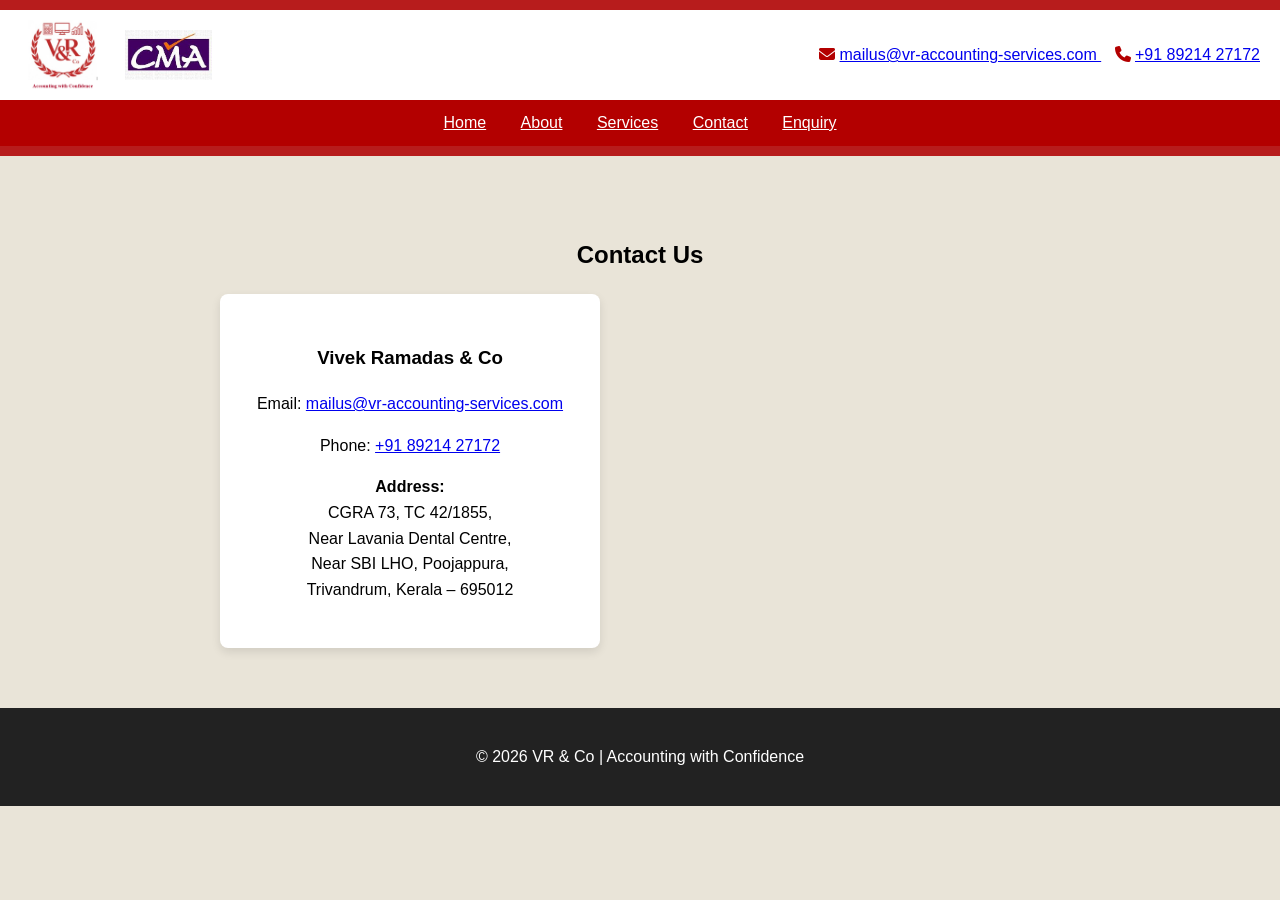
<file: contact.html>
<!DOCTYPE html>
<html lang="en">
<head>
<meta charset="UTF-8">
<title>Contact - VR & Co</title>

<link rel="stylesheet" href="styles.css">
<link rel="stylesheet" href="https://cdnjs.cloudflare.com/ajax/libs/font-awesome/6.5.0/css/all.min.css">

</head>

<body>

<header>

<div style="background:#fff; padding:10px 20px; display:flex; justify-content:space-between; align-items:center;">

<div style="display:flex; align-items:center; gap:20px;">
<img src="logo.jpeg" style="height:70px;">
<img src="cma.jpg" style="height:50px;">
</div>

<div style="color:#b30000;">
<i class="fas fa-envelope"></i>
<a href="mailto:mailus@vr-accounting-services.com"
onclick="window.open('https://mail.google.com/mail/?view=cm&fs=1&to=mailus@vr-accounting-services.com','_blank')">
mailus@vr-accounting-services.com
</a>

&nbsp;&nbsp;

<i class="fas fa-phone"></i>
<a href="tel:+918921427172">+91 89214 27172</a>
</div>

</div>

<div style="background:#b30000; padding:10px; text-align:center;">
<a href="index.html" style="color:white; margin:0 15px;">Home</a>
<a href="index.html#about" style="color:white; margin:0 15px;">About</a>
<a href="index.html#services" style="color:white; margin:0 15px;">Services</a>
<a href="contact.html" style="color:white; margin:0 15px;">Contact</a>
<a href="enquiry.html" style="color:white; margin:0 15px;">Enquiry</a>
</div>

</header>


<section class="contact">

<h1>Contact Us</h1>

<div class="contact-container">

<div class="contact-card">

<h3>Vivek Ramadas & Co</h3>

<p>Email:
<a href="mailto:mailus@vr-accounting-services.com"
onclick="window.open('https://mail.google.com/mail/?view=cm&fs=1&to=mailus@vr-accounting-services.com','_blank')">
mailus@vr-accounting-services.com
</a>
</p>

<p>Phone:
<a href="tel:+918921427172">+91 89214 27172</a>
</p>

<p>
<strong>Address:</strong><br>
CGRA 73, TC 42/1855,<br>
Near Lavania Dental Centre,<br>
Near SBI LHO, Poojappura,<br>
Trivandrum, Kerala – 695012
</p>

</div>

<div class="map">
<iframe width="100%" height="320" style="border:0"
src="https://www.google.com/maps?q=8.49747,76.98144&output=embed">
</iframe>
</div>

</div>

</section>


<footer>
<p>© 2026 VR & Co | Accounting with Confidence</p>
</footer>

</body>
</html>
</file>
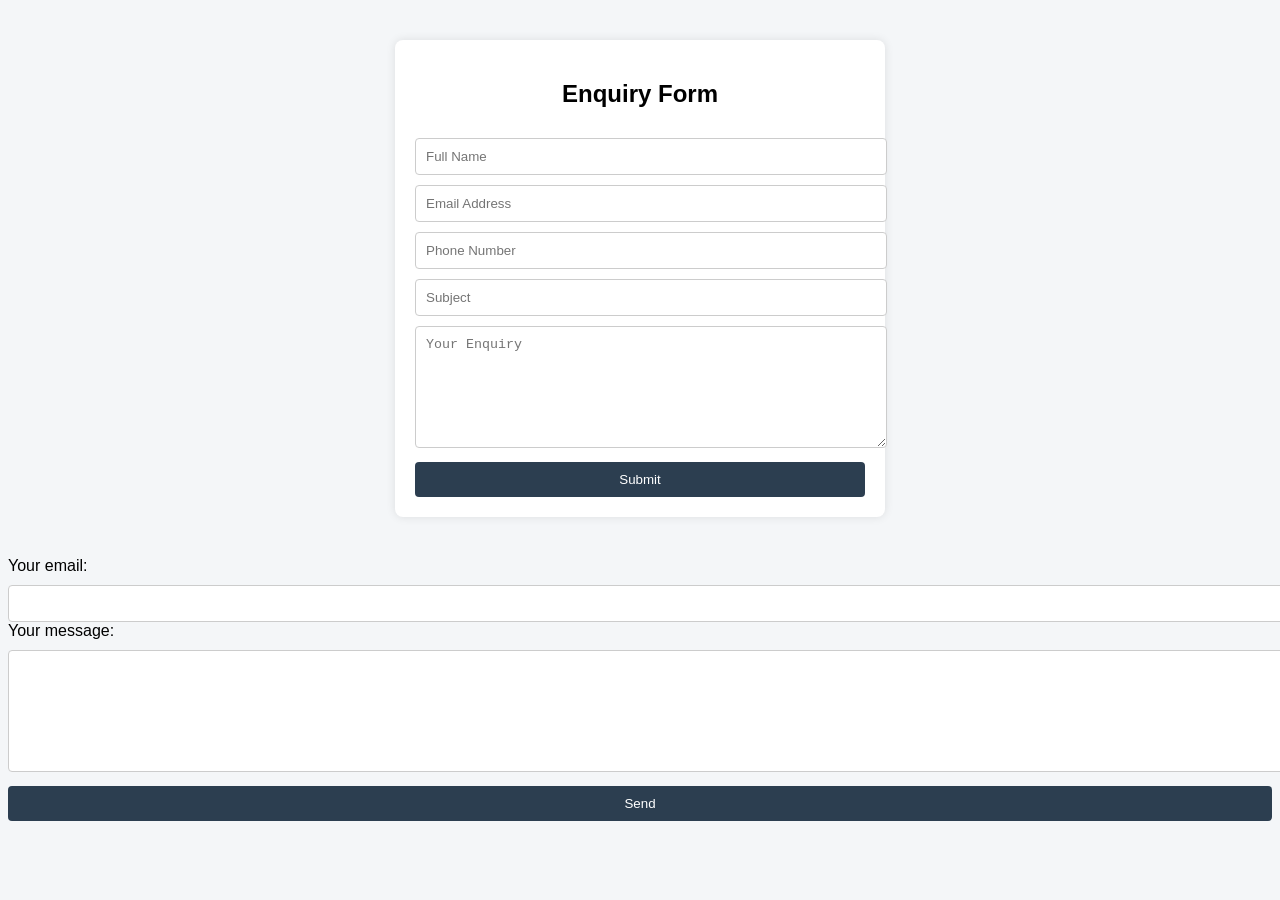
<file: enquiry.html>
<!DOCTYPE html>
<html lang="en">
<head>
    <meta charset="UTF-8">
    <meta name="viewport" content="width=device-width, initial-scale=1.0">
    <title>VR Accounting Services - Enquiry</title>

    <!-- Google reCAPTCHA -->
    <script src="https://www.google.com/recaptcha/api.js" async defer></script>

    <style>
        body {
            font-family: Arial, sans-serif;
            background-color: #f4f6f8;
        }

        .container {
            width: 450px;
            margin: 40px auto;
            padding: 20px;
            background: #ffffff;
            border-radius: 8px;
            box-shadow: 0 0 10px rgba(0,0,0,0.1);
        }

        h2 {
            text-align: center;
        }

        input, textarea, button {
            width: 100%;
            padding: 10px;
            margin-top: 10px;
            border-radius: 4px;
            border: 1px solid #ccc;
        }

        textarea {
            resize: vertical;
            height: 100px;
        }

        button {
            background-color: #2c3e50;
            color: white;
            border: none;
            cursor: pointer;
        }

        button:hover {
            background-color: #1a252f;
        }

        .error {
            color: red;
            margin-top: 10px;
        }
    </style>
</head>

<body>

<div class="container">
    <h2>Enquiry Form</h2>

    <form id="enquiryForm" onsubmit="return validateForm()">
        <input type="text" id="name" placeholder="Full Name" required>
        <input type="email" id="email" placeholder="Email Address" required>
        <input type="tel" id="phone" placeholder="Phone Number" required pattern="[0-9]{10}">
        <input type="text" id="subject" placeholder="Subject" required>
        <textarea id="enquiry" placeholder="Your Enquiry" required></textarea>

        <!-- reCAPTCHA -->
        <div class="g-recaptcha" data-sitekey="YOUR_SITE_KEY_HERE"></div>

        <div id="error"></div>

        <button type="submit">Submit</button>
    </form>
</div>

<script>
function validateForm() {
    const captchaResponse = grecaptcha.getResponse();
    const errorDiv = document.getElementById("error");

    if (captchaResponse.length === 0) {
        errorDiv.innerHTML = "Please complete the CAPTCHA verification.";
        return false;
    }

    errorDiv.innerHTML = "";
    return true;
}
</script>
<!-- modify this form HTML and place wherever you want your form -->
<form
  action="https://formspree.io/f/xqeneyol"
  method="POST"
>
  <label>
    Your email:
    <input type="email" name="mailus@vr-accounting-services.com">
  </label>
  <label>
    Your message:
    <textarea name="message"></textarea>
  </label>
  <!-- your other form fields go here -->
  <button type="submit">Send</button>
</form>
</body>
</html>
</file>
<file: styles.css>
/* General */
body{
font-family: Arial, Helvetica, sans-serif;
margin:0;
background:#e9e4d8;
line-height:1.6;
}

/* Header */
header{
background:#b71c1c;
padding:10px 0;
}

.container{
width:90%;
margin:auto;
display:flex;
justify-content:space-between;
align-items:center;
}

.logo{
height:60px;
}

/* Navigation */
nav a{
margin-left:25px;
text-decoration:none;
color:white;
font-weight:bold;
font-size:16px;
}

nav a:hover{
text-decoration:underline;
}

/* Hero */
.hero{
position:relative;
width:100%;
height:450px;
overflow:hidden;
color:white;
display:flex;
align-items:center;
justify-content:center;
text-align:center;
}

/* 🔥 FIXED SLIDER */
.hero-slider{
position:absolute;
top:0;
left:0;
width:100%;
height:100%;
z-index:0;
}

.slide{
position:absolute;
top:0;
left:0;
width:100%;
height:100%;
object-fit:cover;

opacity:0;
z-index:0;

transition:opacity 1s ease-in-out;
}

.slide.active{
opacity:1;
z-index:1; /* IMPORTANT FIX */
}

/* Overlay */
.hero::after{
content:"";
position:absolute;
top:0;
left:0;
width:100%;
height:100%;
background:rgba(0,0,0,0.45);
z-index:2;
}

/* Text layer */
.hero-text{
position:relative;
z-index:3; /* ABOVE overlay */
max-width:800px;
padding:20px;
}

.hero h1{font-size:48px;}
.hero p{font-size:18px;}

.hero button{
padding:12px 25px;
border:none;
background:white;
color:#b71c1c;
cursor:pointer;
border-radius:4px;
}

/* Services */
.services{
padding:60px 20px;
text-align:center;
}

.service-grid{
display:grid;
grid-template-columns:repeat(auto-fit,minmax(250px,1fr));
gap:20px;
width:90%;
margin:auto;
}

.card{
background:white;
padding:25px;
border-radius:6px;
box-shadow:0 3px 10px rgba(0,0,0,0.1);
transition:all 0.3s ease;
cursor:pointer;
}

.card:hover{
transform:translateY(-8px);
box-shadow:0 10px 25px rgba(0,0,0,0.15);
}

/* About */
.about{
background:#b71c1c;
color:white;
padding:80px 20px;
text-align:center;
}

.about h2{font-size:36px;}
.about p{max-width:800px;margin:auto;font-size:18px;}

/* Contact */
.contact{
padding:60px 20px;
text-align:center;
background:#e9e4d8;
}

.contact-container{
display:flex;
gap:40px;
justify-content:center;
flex-wrap:wrap;
}

.contact-card{
background:white;
padding:30px;
width:320px;
border-radius:8px;
box-shadow:0 4px 10px rgba(0,0,0,0.1);
}

.profile-photo{
width:160px;
height:160px;
border-radius:50%;
}

.map{width:420px;max-width:90%;}

/* Footer */
footer{
background:#222;
color:white;
text-align:center;
padding:20px;
}

/* WhatsApp */
.whatsapp-button{
position:fixed;
bottom:20px;
right:20px;
background:#25D366;
color:white;
width:60px;
height:60px;
border-radius:50%;
display:flex;
justify-content:center;
align-items:center;
font-size:32px;
}

/* ===== PREMIUM SECTIONS ===== */

.service-detail{
padding:100px 20px;
background:#e9e4d8;   /* SAME AS BODY */
border-bottom:1px solid #ddd;
}

.service-row{
display:flex;
align-items:center;
gap:50px;
max-width:1100px;
margin:auto;
}

.service-row.reverse{
flex-direction:row-reverse;
}

.service-img{
width:50%;
border-radius:12px;
object-fit:cover;
transition:transform 0.4s ease, box-shadow 0.4s ease;
}

.service-img:hover{
transform:scale(1.05);
box-shadow:0 10px 30px rgba(0,0,0,0.2);
}

.service-text{
width:50%;
}

.service-text h2{
color:#b71c1c;
font-size:26px;
}

.service-text p{
line-height:1.7;
color:#333;
}

/* Reveal Animation */
.reveal{
opacity:0;
transform:translateY(60px);
transition:all 0.8s ease;
}

.reveal.active{
opacity:1;
transform:translateY(0);
}
/* ===== ENQUIRY FORM FIX ===== */

.contact-form {
  max-width: 500px;
  margin: 40px auto;
  display: flex;
  flex-direction: column;
  gap: 15px;
}

.contact-form input,
.contact-form textarea {
  width: 100%;
  display: block;
  padding: 12px;
  border: 1px solid #ccc;
  border-radius: 5px;
  font-size: 16px;
  box-sizing: border-box;
}

.contact-form button {
  background: #b71c1c;
  color: white;
  border: none;
  padding: 12px;
  font-size: 16px;
  border-radius: 5px;
  cursor: pointer;
}

.contact-form button:hover {
  background: #8c0000;
}
</file>
